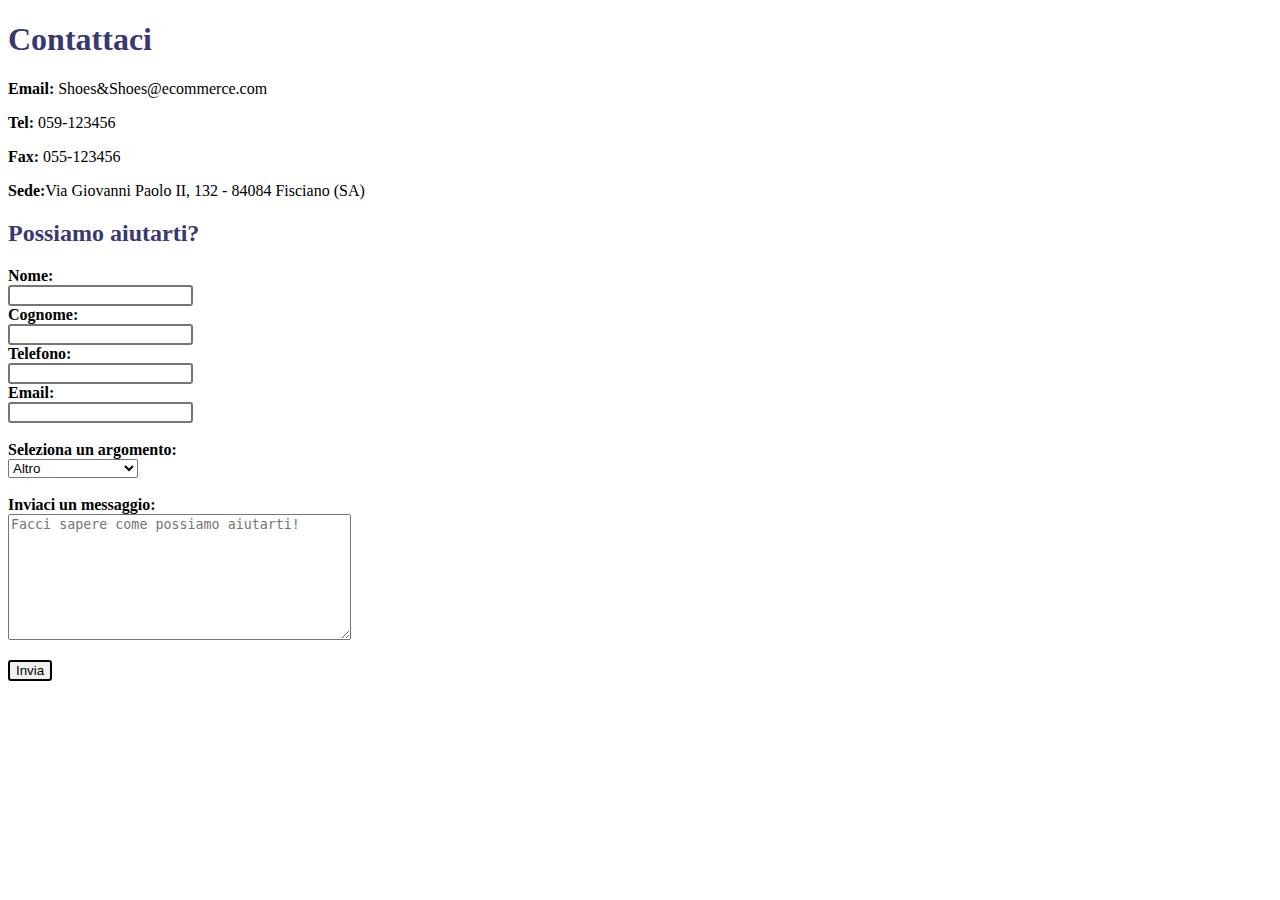
<file: WebContent/ContattaciV2.html>
<!DOCTYPE html>
<html>
<head>

<meta name="viewport" content="width=device-width, initial-scale=1.0">
<title>Contattaci</title>
<style type="text/css">
    @media screen and (max-width:1000px) {
        body{
            float: left;
            clear: both;
            width: 100%;
        }
    }
    @media screen and (max-width:540px) {
        body{
            float: left;
            clear: both;
            width: 30%;
        }
        textarea{
            width: 200px;
        }
    }
    @media screen and (max-width:200px) {
        body{
            float: left;
            clear: both;
            width: 10%;
        }
        textarea,input{
            width: 150px;
        }
    }
    h1,h2{
        color:rgb(57, 57, 114);
    }
    input{
        border-radius: 3px;
        border-style:solid;
    }

</style>
</head>
<body>

<h1>Contattaci</h1>
<p><strong>Email:</strong> Shoes&amp;Shoes&commat;ecommerce.com</p>
<p><strong>Tel:</strong> 059-123456</p>
<p><strong>Fax:</strong> 055-123456</p>
<p><strong>Sede:</strong>Via Giovanni Paolo II, 132 - 84084 Fisciano (SA)</p>

<h2>Possiamo aiutarti?</h2>
<form>
    <div class="tableRow">
        <strong>Nome:</strong><br>
        <input type="text" name="nome" maxlength="30" required>
    </div>
    <div class="tableRow">
        <strong>Cognome:</strong><br>
        <input type="text" name="cognome" maxlength="30" required>
    </div>
    <div class="tableRow">
        <strong>Telefono:</strong><br>
        <input type="text" name="telefono" maxlength="10" required><br>
    </div>
    <div class="tableRow">
        <strong>Email:</strong><br>
        <input type="email" name="email" maxlength="50" required><br><br>
    </div>
    <div>
        <strong>Seleziona un argomento:</strong><br>
        <select name="argomento" id="arg">
            <option value="Reso di un ordine ">Reso di un Ordine</option>
            <option value="Pagamento ">Pagamento</option>
            <option value="Spedizione ">Spedizione</option>
            <option value="Altro " selected>Altro</option>
        </select>

    </div>
    <div>
        <br><strong>Inviaci un messaggio:</strong><br>
        <textarea name="comments" rows="8" cols="40" required placeholder="Facci sapere come possiamo aiutarti!"></textarea>
        <p>
            <input type="submit" value="Invia">
        </p>
    </div>

</form>

</body>
</html>
</file>
